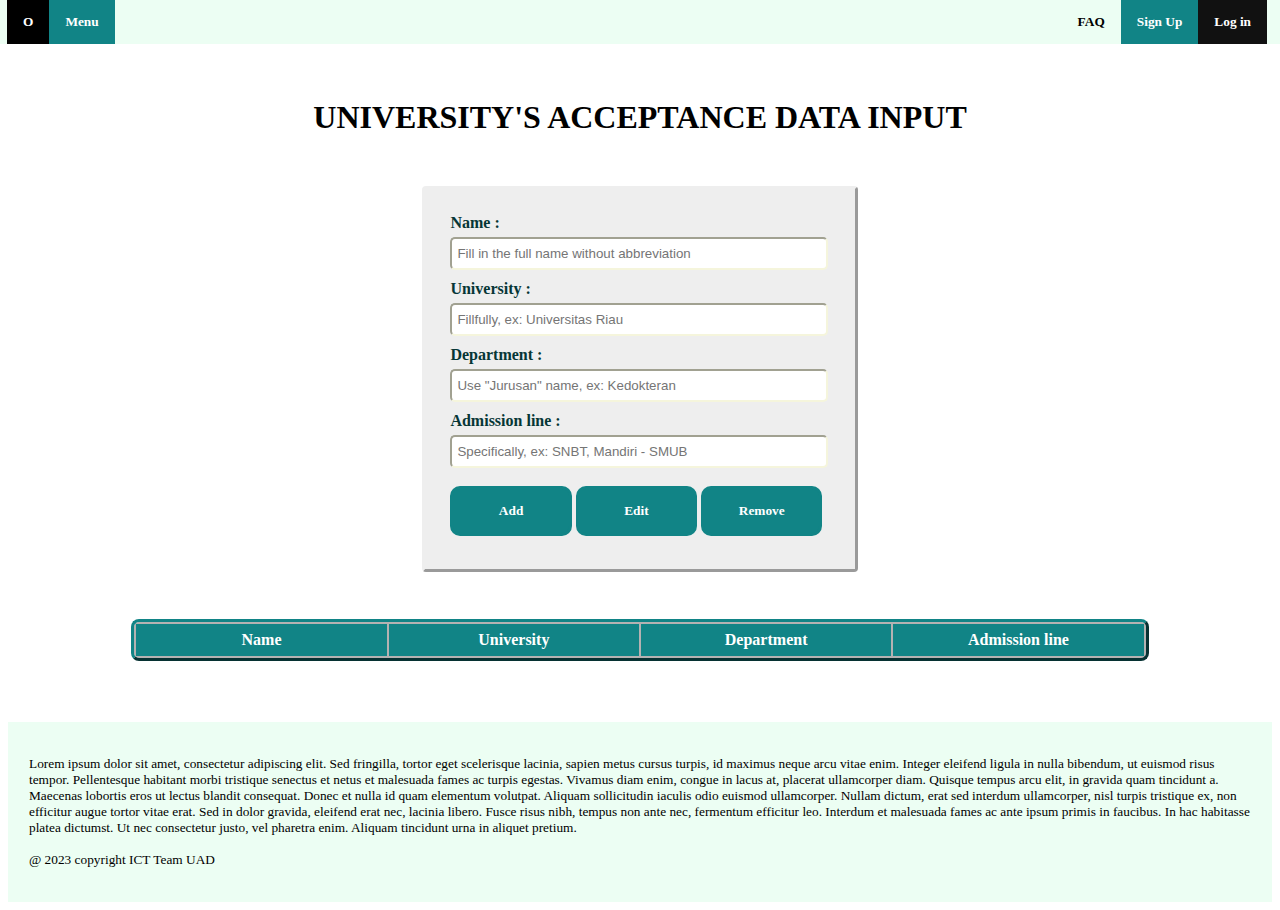
<file: index.html>
<!DOCTYPE html>

<html>
    <head>
        <title>University's Admission Data</title>
        <meta charset="windows-1252">
        <meta name="viewport" content="width=device-width, initial-scale=1.0">
        <link rel="stylesheet" href="style-body.css">
    </head>

    <body>
        <div id="pagetop">
            <link rel="stylesheet" href="style-heading.css">
            <ul class="tombol_pagetop" id="tombol_pagetop">
                <li id="login"><a href="https://www.google.com/">Log in</a></li>    
                <li id="signup"><a href="https://www.google.com/">Sign Up</a></li>
                <li id="FAQ"><a href="https://www.google.com/">FAQ</a></li>
                <li id="home"><a href="https://www.google.com/">O</a></li>
                <li id="menu" class="dropdown">
                    <a>
                        Menu
                        <span>
                            </span></a><div class="dropdown-content"><a id="opsi" href="https://www.google.com/">Profil</a>
                                <a id="opsi" href="https://www.google.com/">Struktur</a>
                                <a id="opsi" href="https://www.google.com/">Admisi</a>
                                <a id="opsi" href="https://www.google.com/">Data</a>
                                <a id="opsi" href="https://www.google.com/">Tentang Kami</a>
                            </div>
                        </span>
                    </a>
                </li>
    
            </ul>

        </div>

        <div class="container">
            <h1>UNIVERSITY'S ACCEPTANCE DATA INPUT</h1>        
            <div class="tab tab-2">
                <div id="filler">
                    Name :<input type="text" name="name" id="name" placeholder="Fill in the full name without abbreviation">
                    University :<input type="text" name="univ" id="univ" placeholder="Fillfully, ex: Universitas Riau">
                    Department :<input type="text" name="dept" id="dept" placeholder="Use &quot;Jurusan&quot; name, ex: Kedokteran ">
                    Admission line :<input type="text" name="adm" id="adm" placeholder="Specifically, ex: SNBT, Mandiri - SMUB">    
                </div>
                <div id="boon">
                    <button id="addbtn" onclick="addHtmlTableRow();">Add</button>
                    <button id="editbtn" onclick="editHtmlTbleSelectedRow();">Edit</button>
                    <button id="rembtn" onclick="removeSelectedRow();">Remove</button>
                </div>
            </div>
            <div class="tab tab-1">
                <table id="table">
                    <tbody><tr>
                        <th id="tnama">Name</th>
                        <th id="tuniv">University</th>
                        <th id="tdept">Department</th>
                        <th id="tadm">Admission line</th>    
                    </tr>
                </tbody></table>
            </div>
        </div>

        <div id="pagefooter">
            <link rel="stylesheet" href="style-footing.css">
            <p>
                <a>
                    Lorem ipsum dolor sit amet, consectetur adipiscing elit. Sed fringilla, tortor eget scelerisque lacinia, sapien metus cursus turpis, id maximus neque arcu vitae enim. Integer eleifend ligula in nulla bibendum, ut euismod risus tempor. Pellentesque habitant morbi tristique senectus et netus et malesuada fames ac turpis egestas. Vivamus diam enim, congue in lacus at, placerat ullamcorper diam. Quisque tempus arcu elit, in gravida quam tincidunt a. Maecenas lobortis eros ut lectus blandit consequat. Donec et nulla id quam elementum volutpat. Aliquam sollicitudin iaculis odio euismod ullamcorper. Nullam dictum, erat sed interdum ullamcorper, nisl turpis tristique ex, non efficitur augue tortor vitae erat. Sed in dolor gravida, eleifend erat nec, lacinia libero. Fusce risus nibh, tempus non ante nec, fermentum efficitur leo. Interdum et malesuada fames ac ante ipsum primis in faucibus. In hac habitasse platea dictumst. Ut nec consectetur justo, vel pharetra enim. Aliquam tincidunt urna in aliquet pretium.
                </a>
                <br><br>
                <a>
                    @ 2023 copyright ICT Team UAD
                </a>
            </p>
        </div>

        <script src="inputer.js"></script>
        
    </body>
</html>
</file>
<file: style-body.css>
.container{
    overflow: hidden;
    margin: center;
}

/*title*/
h1 {
    text-align: center;
    padding-top: 70px;
    font-family: 'Lucida Sans';
}


/* table list */
#table {
    border: 0px;
    outline-style: outset;
    outline-color: #118486;
    border-radius: 5px;
    background: #b4b2b2;
    margin: auto;
    text-align: center;
    width: 100%;
}

.tab-1 {
    margin-top: 50px;
    margin-left: 10%;
    margin-right: 10%;
    margin-bottom: 5%;
}

#tnama, #tuniv, #tdept, #tadm {
    width: 25%;
    padding: 7px 7px;
    background: #118486;
    color: white;
}

td {
    width: 25%;
    padding: 7px 7px;
    background: #EEE;
}

/* hover */
td{
    transition:all .25s ease-in-out;
}
td:hover{
    background-color: white;
    cursor: pointer;
}
            
/* input form*/
.tab-2 {
    margin: auto;
    max-width: 30%;
    margin-top: 50px;
    border-style: outset;
    border-radius: 4px;
    padding: 25px;
    background: #EEE;
    font-family: 'Lucida Sans';
    font-weight: bold;
    color: #063636;
    text-align: left;    
}

.tab-2 input{
    display: block;
    width: 96%;
    margin-top: 5px;
    margin-bottom: 10px;
    padding: 7px 5px;
    border-style: inset;
    border-radius: 5px;
    border-color: beige;
}

/* button */
#boon {
    margin: auto;
    width: 100%;
}

#addbtn, #editbtn, #rembtn {
    text-align: center;
    font-family: 'lucida sans';
    font-weight: bold;
    width: 32%;
    background-color: #118486;
    padding: 14px 20px;
    margin: 8px 0;
    border: none;
    border-radius: 10px;
    cursor: pointer;
    color: white;
    border-style: solid;
    border-color: #118486;
}

#addbtn:hover, #editbtn:hover, #rembtn:hover {
    transition:all .10s ease-in-out;
    background-color: #EDFEEC;
    cursor: pointer;
    color: #094849;
}

/*atur kompatibilitas buat mobile*/
</file>
<file: style-heading.css>
#pagetop {
    position: fixed;
    right: 0;
    left: 0;
    top: 0;
    width: 100%;
    padding: 0px 7px 0px 7px;
    background-color: #ecfef3;
    font-family: 'Lucida Sans';
    font-size: smaller;
    font-weight: bolder;
}

/* nav */
ul {
    list-style-type: none;
    margin: 0;
    padding: 0;
    overflow: hidden;
}

li {
    float: right;
}

li a {
    display: block;
    background-color: #118486;
    color: white;
    text-align: center;
    padding: 14px 16px;
    text-decoration: none;
}

li:nth-child(1) a {
    background: #111;
    margin-right: 20px;
}

li:nth-child(2) a {
    background: #118486;
}

li:nth-child(3) a {
    background: none;
    color: black;
}

li:nth-child(4) a {
    background: black;
}

li a:hover {
    background-color: #E4DA7D;

    transition:all .10s ease-in-out;
    cursor: pointer;
    color: #063636;
}

#home {
    float: left;
}

/*list*/

#opsi {
    padding: 10px !important;
    margin-bottom: 10px !important;
    background-color: white !important;
    border-radius: 5px !important;
    text-align: left !important;
    color: black;
}

#opsi:hover {
    display: inline-block;
    width: 88%;
    transition:all .10s ease-in-out;
    background-color: #094849 !important;
    cursor: pointer;
    color: #EDFEEC;
}

/* menu */
.dropdown {
    float: left;
    display: inline-block;
    background: #118486; 
}
        
.dropdown-content {
    display: none;
    text-align: left;
    position: absolute;
    background-color: #eeeeee9f;
    min-width: 160px;
    box-shadow: 0px 8px 16px 0px rgba(0,0,0,0.2);
    padding: 10px;
    padding-bottom: 0;
    z-index: 1;
}

.dropdown:hover .dropdown-content {
    display: block;
}
</file>
<file: style-footing.css>
#pagefooter {
    position: static;
    right: 0;
    left: 0;
    bottom: 0;
    max-width: 100%;
    padding: 21px 21px 21px 21px;
    background-color: #ecfef3;
    font-family: 'Lucida Sans';
    font-size: smaller;
}
</file>
